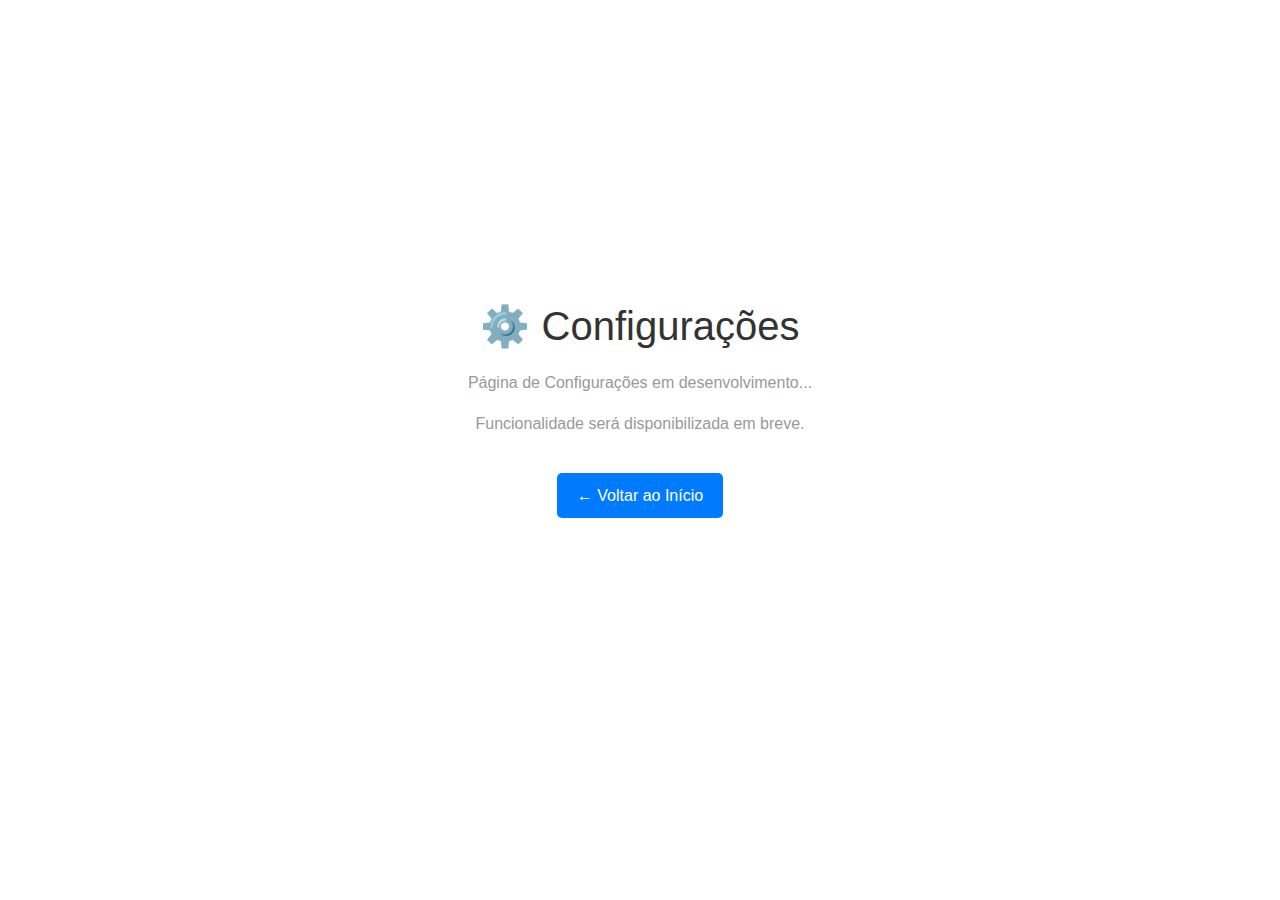
<file: configuracoes.html>
<!DOCTYPE html>
<html lang="pt-BR">
<head>
  <meta charset="UTF-8" />
  <meta name="viewport" content="width=device-width, initial-scale=1.0" />
  <title>Configurações - Orçamento Pessoal</title>
  <link
    rel="stylesheet"
    href="https://maxcdn.bootstrapcdn.com/bootstrap/4.0.0/css/bootstrap.min.css"
  />
  <link rel="stylesheet" href="css/custom.css" />
  <style>
    body {
      background: #ffffff;
      display: flex;
      align-items: center;
      justify-content: center;
      min-height: 100vh;
      font-family: 'Inter', sans-serif;
    }
    .container-fluid {
      text-align: center;
      color: #666;
    }
    h1 {
      color: #333;
      margin-bottom: 20px;
    }
    p {
      font-size: 16px;
      color: #999;
    }
    a {
      display: inline-block;
      margin-top: 20px;
      padding: 10px 20px;
      background: #007bff;
      color: white;
      text-decoration: none;
      border-radius: 5px;
      transition: background 0.3s;
    }
    a:hover {
      background: #0056b3;
      text-decoration: none;
    }
  </style>
</head>
<body>
  <div class="container-fluid">
    <h1>⚙️ Configurações</h1>
    <p>Página de Configurações em desenvolvimento...</p>
    <p>Funcionalidade será disponibilizada em breve.</p>
    <a href="index.html">← Voltar ao Início</a>
  </div>
</body>
</html>
</file>
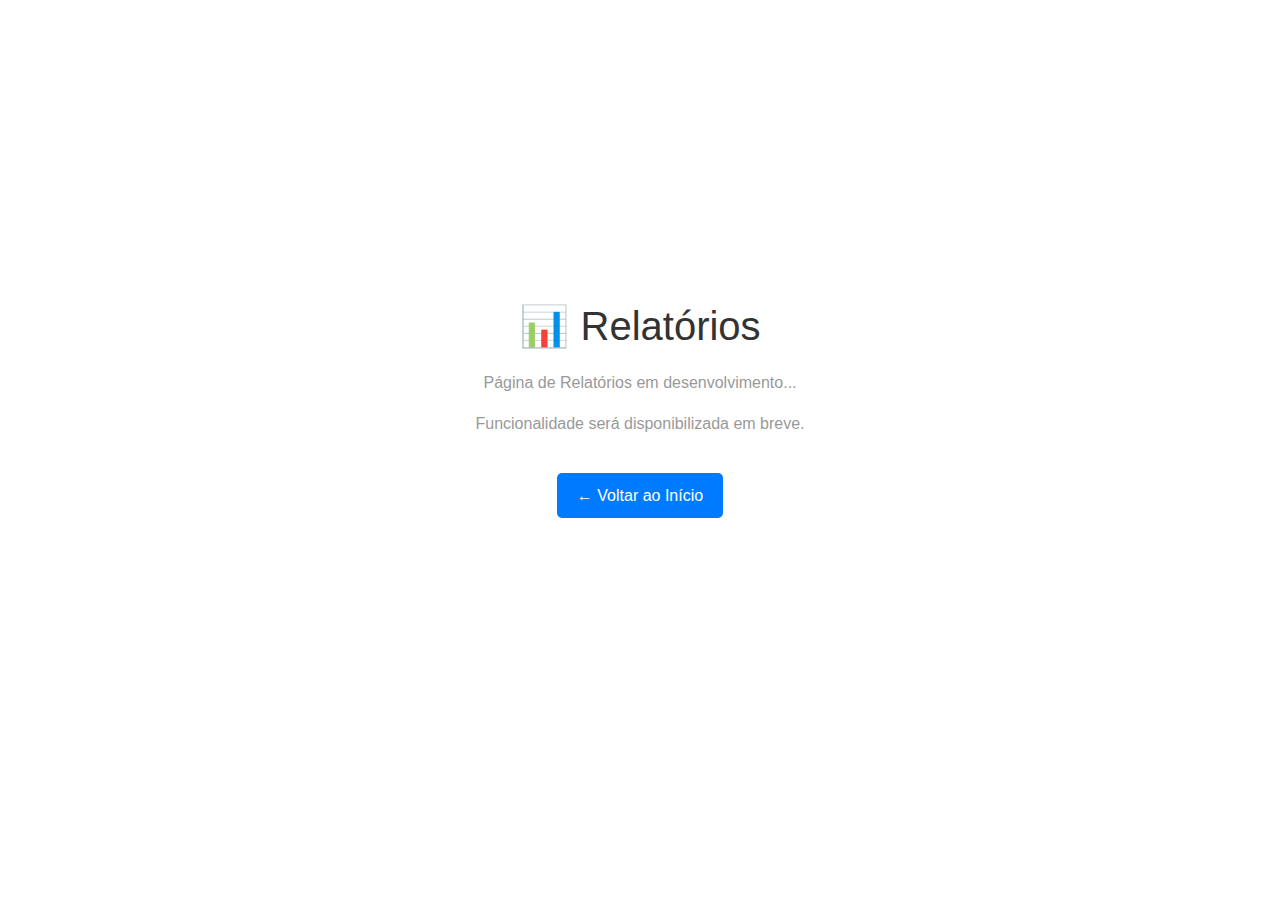
<file: relatorios.html>
<!doctype html>
<html lang="pt-BR">
  <head>
    <meta charset="UTF-8" />
    <meta name="viewport" content="width=device-width, initial-scale=1.0" />
    <title>Relatórios - Orçamento Pessoal</title>
    <link
      rel="stylesheet"
      href="https://maxcdn.bootstrapcdn.com/bootstrap/4.0.0/css/bootstrap.min.css"
    />
    <link rel="stylesheet" href="css/custom.css" />
    <style>
      body {
        background: #ffffff;
        display: flex;
        align-items: center;
        justify-content: center;
        min-height: 100vh;
        font-family: "Inter", sans-serif;
      }
      .container-fluid {
        text-align: center;
        color: #666;
      }
      h1 {
        color: #333;
        margin-bottom: 20px;
      }
      p {
        font-size: 16px;
        color: #999;
      }
      a {
        display: inline-block;
        margin-top: 20px;
        padding: 10px 20px;
        background: #007bff;
        color: white;
        text-decoration: none;
        border-radius: 5px;
        transition: background 0.3s;
      }
      a:hover {
        background: #0056b3;
        text-decoration: none;
      }
    </style>
  </head>
  <body>
    <div class="container-fluid">
      <h1>📊 Relatórios</h1>
      <p>Página de Relatórios em desenvolvimento...</p>
      <p>Funcionalidade será disponibilizada em breve.</p>
      <a href="index.html">← Voltar ao Início</a>
    </div>
  </body>
</html>
</file>
<file: css/custom.css>
/* ==========================================
   ORÇAMENTO PESSOAL - CUSTOM CSS
   Sistema de Controle Financeiro Pessoal
   ========================================== */

/* Reset e Base */
* {
  margin: 0;
  padding: 0;
  box-sizing: border-box;
}

body {
  font-family: "Inter", -apple-system, BlinkMacSystemFont, "Segoe UI", Roboto,
    "Helvetica Neue", Arial, sans-serif;
  background: linear-gradient(135deg, #667eea 0%, #764ba2 100%);
  min-height: 100vh;
  padding-bottom: 80px;
  line-height: 1.6;
}

/* Navbar */
.navbar-brand {
  font-weight: 700;
  font-size: 1.5rem;
  transition: transform 0.2s ease;
  color: #fff !important;
}

.navbar-brand:hover {
  transform: scale(1.05);
  color: #fff !important;
}

.nav-link {
  font-weight: 500;
  transition: all 0.2s ease;
  color: rgba(255, 255, 255, 0.9) !important;
  position: relative;
  padding-bottom: 0.5rem !important;
}

.nav-link:hover {
  transform: translateY(-2px);
  color: #fff !important;
}

.nav-item.active .nav-link,
.nav-link.active {
  color: #fff !important;
  font-weight: 600;
  background: rgba(255, 255, 255, 0.2);
  border-radius: 6px;
  padding-left: 1rem !important;
  padding-right: 1rem !important;
}

/* Ajuste para telas menores */
@media (max-width: 991px) {

  .nav-item.active .nav-link,
  .nav-link.active {
    background: transparent;
    border-left: 3px solid #fff;
    border-radius: 0;
    padding-left: 0.75rem !important;
  }

  .nav-link {
    padding-left: 0.5rem !important;
  }
}

/* Container Principal */
.container {
  max-width: 1200px;
}

/* Despesas Pagas */
.despesa-paga td {
  text-decoration: line-through;
  opacity: 0.6;
  color: #999 !important;
}

.despesa-paga td:first-child,
.despesa-paga td:nth-child(2) {
  text-decoration: none;
  opacity: 1;
}

.cursor-pointer {
  cursor: pointer;
  user-select: none;
}

.cursor-pointer:hover {
  transform: scale(1.2);
  transition: transform 0.2s ease;
}

/* Toast de Notificação */
.toast-pago {
  position: fixed;
  bottom: 30px;
  right: 30px;
  background: linear-gradient(135deg, #10b981 0%, #059669 100%);
  color: white;
  padding: 12px 20px;
  border-radius: 8px;
  box-shadow: 0 4px 12px rgba(0, 0, 0, 0.2);
  font-weight: 600;
  font-size: 14px;
  opacity: 0;
  transform: translateY(20px);
  transition: all 0.3s ease;
  z-index: 10000;
}

.toast-pago.show {
  opacity: 1;
  transform: translateY(0);
}

/* Page Header */
.page-header {
  text-align: center;
  margin-bottom: 2rem;
}

.page-header h1 {
  font-size: 2.5rem;
  font-weight: 700;
  color: #fff;
  text-shadow: 0 2px 4px rgba(0, 0, 0, 0.1);
}

.small-muted {
  color: rgba(255, 255, 255, 0.9);
  font-size: 1rem;
}

/* Cards */
.card {
  border: none;
  border-radius: 16px;
  box-shadow: 0 8px 24px rgba(0, 0, 0, 0.12);
  transition: all 0.3s ease;
  background: #fff;
}

.card:hover {
  transform: translateY(-4px);
  box-shadow: 0 12px 40px rgba(0, 0, 0, 0.18);
}

.custom-card {
  border-radius: 16px;
  overflow: hidden;
}

/* Bloco com borda usado no cadastro */
.p-3.border {
  background: #fff;
  box-shadow: 0 8px 24px rgba(0, 0, 0, 0.12);
  transition: all 0.3s ease;
}

.p-3.border:hover {
  transform: translateY(-4px);
  box-shadow: 0 12px 40px rgba(0, 0, 0, 0.18);
}

.card-title {
  font-weight: 700;
  font-size: 1.25rem;
  color: #2d3748;
  margin-bottom: 0.5rem;
}

.section-subtle {
  color: #718096;
  font-size: 0.9rem;
}

/* Alerts */
.alert-sm {
  padding: 0.75rem 1rem;
  font-size: 0.9rem;
  border-radius: 8px;
}

.alert-info {
  background: #ebf8ff;
  border: 1px solid #bee3f8;
  color: #2c5282;
}

/* Custom File Input */
.custom-file-input {
  cursor: pointer;
}

.custom-file-label {
  overflow: hidden;
  text-overflow: ellipsis;
  white-space: nowrap;
}

.custom-file-label::after {
  content: "Procurar";
}

/* Buttons */
.btn {
  border-radius: 10px;
  font-weight: 600;
  padding: 0.5rem 1.25rem;
  transition: all 0.2s ease;
  border: none;
  min-height: 38px;
  line-height: 1.5;
}

.btn:hover {
  transform: translateY(-2px);
  box-shadow: 0 4px 12px rgba(0, 0, 0, 0.15);
}

.btn:active {
  transform: translateY(0);
}

.btn-primary {
  background: linear-gradient(135deg, #667eea 0%, #764ba2 100%);
}

.btn-primary:hover {
  background: linear-gradient(135deg, #5568d3 0%, #63408a 100%);
}

.btn-danger {
  background: linear-gradient(135deg, #f093fb 0%, #f5576c 100%);
}

button[data-target="#modalCadastrarDespesa"] {
  box-shadow: 0 8px 24px rgba(37, 99, 235, 0.08);
}

.btn-outline-primary {
  border: 2px solid #667eea;
  color: #667eea;
  background: transparent;
}

.btn-outline-primary:hover {
  background: #667eea;
  color: #fff;
}

.btn-outline-secondary {
  border: 2px solid #cbd5e0;
  color: #718096;
  background: transparent;
}

.btn-outline-secondary:hover {
  background: #cbd5e0;
  color: #2d3748;
}

.btn-outline-danger {
  border: 2px solid #f56565;
  color: #f56565;
  background: transparent;
}

.btn-outline-danger:hover {
  background: #f56565;
  color: #fff;
}

/* Forms - ALTURA AJUSTADA PARA RESPONSIVIDADE */
.form-control,
.form-control:focus {
  border-radius: 10px;
  border: 1px solid #e2e8f0;
  padding: 0.65rem 0.85rem;
  min-height: 42px;
  font-size: 0.95rem;
  line-height: 1.6;
  transition: all 0.2s ease;
}

.form-control:focus {
  border-color: #667eea;
  box-shadow: 0 0 0 3px rgba(102, 126, 234, 0.1);
}

select.form-control {
  cursor: pointer;
  height: auto;
  min-height: 42px;
}

/* Labels */
label {
  font-weight: 600;
  color: #4a5568;
  font-size: 0.9rem;
  margin-bottom: 0.5rem;
  display: block;
}

/* Table */
.table {
  background: #fff;
  border-radius: 12px;
  overflow: hidden;
}

.table thead th {
  background: linear-gradient(135deg, #667eea 0%, #764ba2 100%);
  color: #fff;
  font-weight: 600;
  border: none;
  padding: 1rem;
  font-size: 0.9rem;
  text-transform: uppercase;
  letter-spacing: 0.5px;
}

.table tbody tr {
  transition: all 0.2s ease;
}

.table tbody tr:hover {
  background: #f7fafc;
  transform: scale(1.01);
}

.table td {
  padding: 1rem;
  vertical-align: middle;
  border-color: #e2e8f0;
}

/* Fade In Animation */
@keyframes fadeInUp {
  from {
    opacity: 0;
    transform: translateY(10px);
  }

  to {
    opacity: 1;
    transform: translateY(0);
  }
}

.fade-in-row {
  animation: fadeInUp 0.4s ease forwards;
}

/* Modal */
.modal-content {
  border-radius: 16px;
  border: none;
  box-shadow: 0 20px 60px rgba(0, 0, 0, 0.3);
}

.modal-header {
  background: linear-gradient(135deg, #667eea 0%, #764ba2 100%);
  color: #fff;
  border-radius: 16px 16px 0 0;
  border: none;
  padding: 1.5rem;
}

.modal-title {
  font-weight: 700;
  font-size: 1.25rem;
}

.modal-body {
  padding: 1.5rem;
}

.modal-footer {
  border-top: 1px solid #e2e8f0;
  padding: 1rem 1.5rem;
}

/* Close Button */
.close {
  color: #fff;
  opacity: 0.9;
  text-shadow: none;
  font-size: 2rem;
  line-height: 1;
}

.close:hover {
  opacity: 1;
  color: #fff;
}

/* Undo Panel */
#undoPanel {
  position: fixed;
  bottom: 20px;
  right: 20px;
  z-index: 9999;
  display: none;
}

.undo-toast {
  background: #2d3748;
  color: #fff;
  padding: 1rem 1.5rem;
  border-radius: 12px;
  box-shadow: 0 8px 24px rgba(0, 0, 0, 0.3);
  display: flex;
  align-items: center;
  gap: 1rem;
  animation: slideInRight 0.3s ease;
}

.undo-toast button {
  background: #667eea;
  color: #fff;
  border: none;
  padding: 0.5rem 1rem;
  border-radius: 8px;
  cursor: pointer;
  font-weight: 600;
  transition: all 0.2s ease;
}

.undo-toast button:hover {
  background: #5568d3;
  transform: scale(1.05);
}

@keyframes slideInRight {
  from {
    transform: translateX(400px);
    opacity: 0;
  }

  to {
    transform: translateX(0);
    opacity: 1;
  }
}

/* Footer - COR AJUSTADA PARA MODO NORMAL */
.site-footer {
  background: rgba(255, 255, 255, 0.25);
  backdrop-filter: blur(10px);
  color: #2d3748;
  padding: 1.5rem 0;
  text-align: center;
  border-radius: 16px 16px 0 0;
  margin-top: 3rem;
  box-shadow: 0 -4px 12px rgba(0, 0, 0, 0.08);
  font-weight: 600;
}

.footer-center {
  font-weight: 600;
  font-size: 0.95rem;
}

/* Theme Toggle Button */
#themeToggle {
  position: fixed;
  bottom: 20px;
  left: 20px;
  width: 50px;
  height: 50px;
  border-radius: 50%;
  background: linear-gradient(135deg, #667eea 0%, #764ba2 100%);
  border: none;
  font-size: 1.5rem;
  cursor: pointer;
  box-shadow: 0 4px 12px rgba(0, 0, 0, 0.2);
  transition: all 0.3s ease;
  z-index: 9998;
}

#themeToggle:hover {
  transform: scale(1.1) rotate(20deg);
  box-shadow: 0 6px 20px rgba(0, 0, 0, 0.3);
}

/* Lista de Cartões */
.cartao-item {
  padding: 0.85rem;
  border: 1px solid #e2e8f0;
  border-radius: 10px;
  margin-bottom: 0.75rem;
  display: flex;
  justify-content: space-between;
  align-items: center;
  transition: all 0.2s ease;
  background: #fff;
}

.cartao-item:hover {
  background: #f7fafc;
  border-color: #667eea;
  transform: translateX(4px);
}

.cartao-item-info {
  flex: 1;
  line-height: 1.6;
}

.cartao-item-info strong {
  font-size: 1rem;
  color: #2d3748;
}

.cartao-item-actions {
  display: flex;
  gap: 0.5rem;
  flex-shrink: 0;
}

.cartao-item-actions .btn {
  padding: 0.35rem 0.65rem;
  font-size: 0.85rem;
  min-height: 32px;
}

/* Dark Mode */
[data-theme="dark"] {
  background: linear-gradient(135deg, #1a202c 0%, #2d3748 100%);
}

[data-theme="dark"] .card {
  background: #2d3748;
  color: #e2e8f0;
}

[data-theme="dark"] .card-title,
[data-theme="dark"] label {
  color: #e2e8f0;
}

[data-theme="dark"] .section-subtle {
  color: #a0aec0;
}

[data-theme="dark"] .form-control {
  background: #1a202c;
  border-color: #4a5568;
  color: #e2e8f0;
}

[data-theme="dark"] .table {
  background: #2d3748;
  color: #e2e8f0;
}

[data-theme="dark"] .table tbody tr:hover {
  background: #4a5568;
}

[data-theme="dark"] .modal-content {
  background: #2d3748;
  color: #e2e8f0;
}

[data-theme="dark"] .site-footer {
  background: rgba(26, 32, 44, 0.8);
  color: #e2e8f0;
}

[data-theme="dark"] .cartao-item {
  background: #1a202c;
  border-color: #4a5568;
}

[data-theme="dark"] .cartao-item:hover {
  background: #4a5568;
  border-color: #667eea;
}

[data-theme="dark"] .cartao-item-info strong {
  color: #e2e8f0;
}

/* Responsive - MELHORIAS ADICIONADAS */
@media (max-width: 992px) {
  .page-header h1 {
    font-size: 2.2rem;
  }
}

@media (max-width: 768px) {
  body {
    padding-bottom: 100px;
  }

  .page-header h1 {
    font-size: 1.8rem;
  }

  .small-muted {
    font-size: 0.9rem;
  }

  .card-body {
    padding: 1rem;
  }

  .btn {
    padding: 0.5rem 1rem;
    font-size: 0.9rem;
    min-height: 40px;
  }

  .table {
    font-size: 0.85rem;
  }

  .table td,
  .table th {
    padding: 0.75rem 0.5rem;
  }

  .cartao-item {
    flex-direction: column;
    gap: 0.75rem;
    align-items: flex-start;
  }

  .cartao-item-actions {
    width: 100%;
    justify-content: flex-end;
  }

  .modal-dialog {
    margin: 0.5rem;
  }

  .site-footer {
    font-size: 0.85rem;
    padding: 1rem 0;
  }
}

@media (max-width: 576px) {
  .page-header h1 {
    font-size: 1.5rem;
  }

  .small-muted {
    font-size: 0.85rem;
  }

  /* Evita zoom no iOS */
  input,
  select,
  textarea {
    font-size: 16px;
  }

  .btn {
    font-size: 0.85rem;
    padding: 0.5rem 0.8rem;
  }

  .card-title {
    font-size: 1.1rem;
  }

  .cartao-item-actions .btn {
    padding: 0.3rem 0.5rem;
    font-size: 0.8rem;
  }
}

/* Card Pulse Animation */
@keyframes cardPulse {
  0% {
    transform: scale(1);
  }

  50% {
    transform: scale(1.02);
  }

  100% {
    transform: scale(1);
  }
}

.card-pulse {
  animation: cardPulse 0.6s ease;
}

/* Button Press Animation */
@keyframes btnPress {
  0% {
    transform: scale(1);
  }

  50% {
    transform: scale(0.95);
  }

  100% {
    transform: scale(1);
  }
}

.btn-press-animate {
  animation: btnPress 0.2s ease;
}

/* Checkbox personalizado */
.form-check-input {
  width: 1.25rem;
  height: 1.25rem;
  cursor: pointer;
}

.form-check-label {
  cursor: pointer;
  font-weight: 600;
  color: #4a5568;
  margin-left: 0.5rem;
}

/* Scrollbar customizada */
::-webkit-scrollbar {
  width: 10px;
}

::-webkit-scrollbar-track {
  background: #f1f1f1;
}

::-webkit-scrollbar-thumb {
  background: linear-gradient(135deg, #667eea 0%, #764ba2 100%);
  border-radius: 10px;
}

::-webkit-scrollbar-thumb:hover {
  background: linear-gradient(135deg, #5568d3 0%, #63408a 100%);
}

/* Utility Classes */
.text-primary {
  color: #667eea !important;
}

.text-success {
  color: #48bb78 !important;
}

.text-danger {
  color: #f56565 !important;
}

.text-muted {
  color: #718096 !important;
}

.mb-4 {
  margin-bottom: 1.5rem !important;
}

.mt-4 {
  margin-top: 1.5rem !important;
}

.mt-5 {
  margin-top: 3rem !important;
}

/* Border responsivo */
.border {
  border: 1px solid #e2e8f0 !important;
}

.rounded {
  border-radius: 10px !important;
}

/* Garantir altura mínima em dispositivos móveis */
@media (max-height: 600px) {
  body {
    padding-bottom: 60px;
  }
}
</file>
